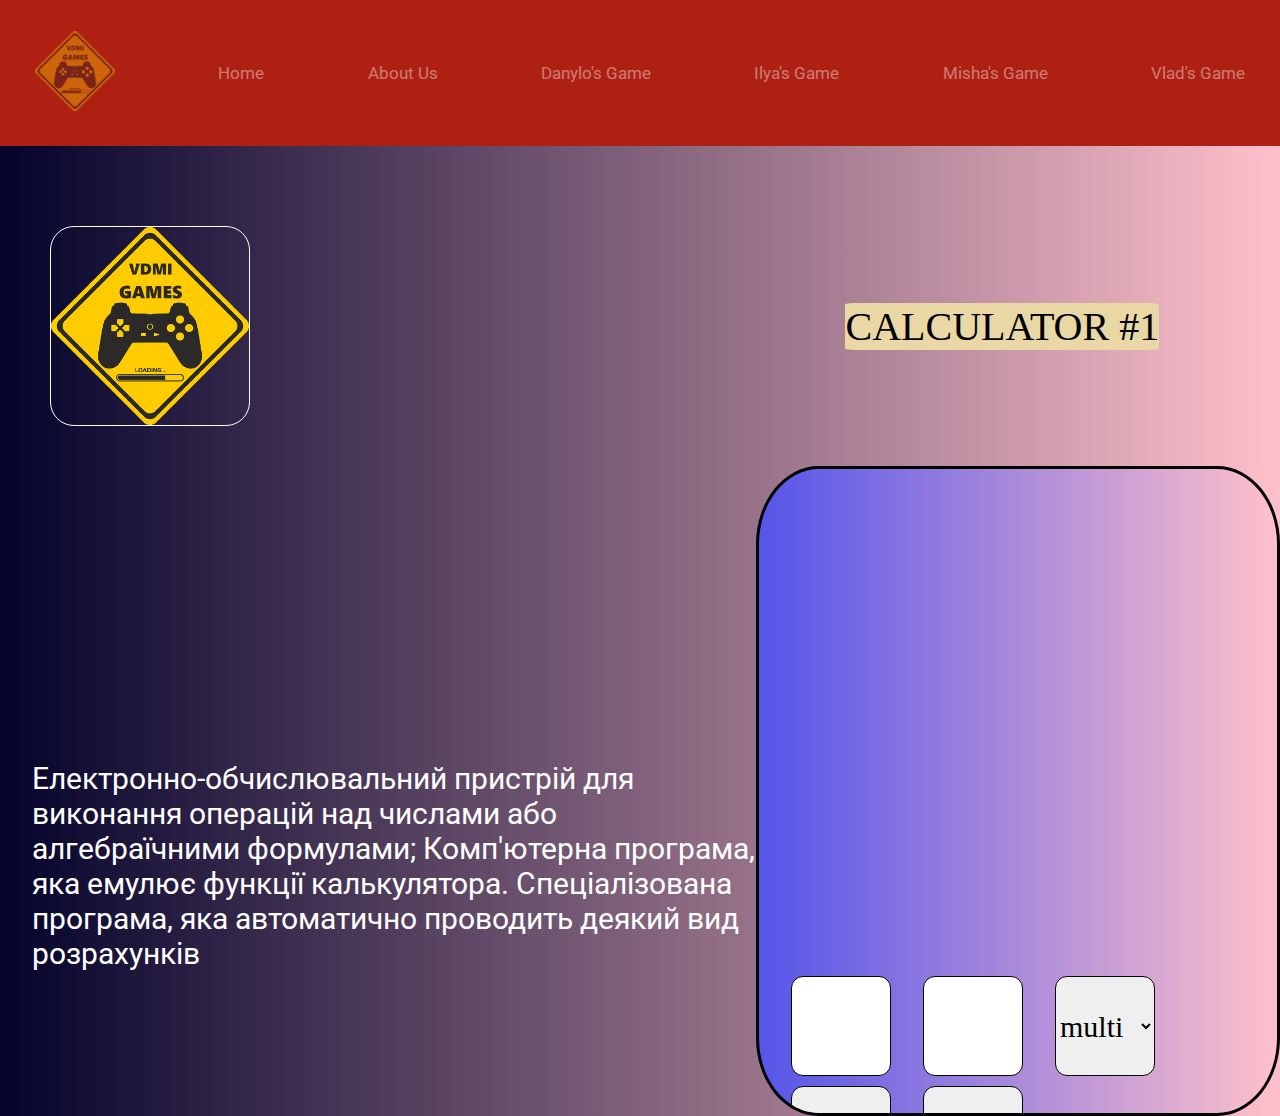
<file: imdex.html>
<!DOCTYPE html>
<html lang="en">
<head>
    <meta charset="UTF-8">
    <meta name="viewport" content="width=device-width, initial-scale=1.0">
    <title>cikls</title>
    <link href="https://unpkg.com/aos@2.3.1/dist/aos.css" rel="stylesheet">
    <link href="https://fonts.googleapis.com/css?family=Roboto:100,100italic,300,300italic,regular,italic,500,500italic,700,700italic,900,900italic" rel="stylesheet" />
    <link rel="stylesheet" href="./stylee.css">
</head>

    <header class="header">
        <a href="./index.html">
            <logo>
                <img src="./img/logo.png" alt="" class="logo">
            </logo>
        </a>
        <a href="./index.html" class="Home">Home</a>
        <a href="./HTML/About-Us.html" class="About Us">About Us</a>
        <a href="./HTML/Danylo.html" class="Page Danylo">Danylo's Game</a>
        <a href="./imdex.html" class="Page Ilya">Ilya's Game</a>
        <a href="https://misha1290.github.io/kingdom/" class="Page Misha">Misha's Game</a>
        <a href="./HTML/Vladyslav.html" class="Page Vlad">Vlad's Game</a>
    </header>
    
<body>
    <!-- <div class="loading">
        <h1 class="load__text">Loading...</h1>
    </div> -->
    <div class="imgTop__text" >
        <img class="imgTop" src="./signal-3655575_960_720-Photoroom.png" alt="">
        <p class="imgTop__text-any" >CALCULATOR #1</p>
    </div>
    <div class="main__calculator-boxTop" >
      <div class="text-top" >
        <p class="main__calculator-box-text" >
          Електронно-обчислювальний пристрій для виконання операцій над числами або алгебраїчними формулами;
  Комп'ютерна програма, яка емулює функції калькулятора.
  Спеціалізована програма, яка автоматично проводить деякий вид розрахунків
        </p>
      </div>
      
      <div class="main__calculator" >
        
        <div class="main__calculator-any-1">
            <p class="main__calculator-any-text" ></p>
        </div>
        <div class="main__calculator-any-2">
            <input class="main__calculator-any-buttona" type="number">
            <input class="main__calculator-any-buttonb" type="number">
            <select class="main__calculator-any-buttonselect"  name="" id="">
                <option value="*">multi</option>
                <option value="-">minus</option>
                <option value="+">plus</option>
                <option value="/">division  </option>
            </select>
            <button class="main__calculator-any-button" >result</button>
            <button class="main__calculator-any-button-RESET" >RESET</button>
    </div>
</div>

    </div>
    
<!--     <div class="loading">
        <h1 class="title__loading-developers">Developed by: Vlad, Danylo, <br> Mykhailo, Ilya</h1>
        <h1 class="title__loading-copyright">Copyright © 2024 VDMI Games. <br> All rights reserved</h1>
        <div class="loader">
            <div class="loader-inner">
                <div class="loader-block"></div>
                <div class="loader-block"></div>
                <div class="loader-block"></div>
                <div class="loader-block"></div>
                <div class="loader-block"></div>
                <div class="loader-block"></div>
                <div class="loader-block"></div>
                <div class="loader-block"></div>
            </div>
        </div>
    </div> -->
<!-- <div class="main" >
        <div class="main-text" >
            <p class="main-text-any" >Lorem ipsum dolor sit amet consectetur adip</p>
        </div>
        <p class="imgTop__text-any" >CALCULATOR PROCENT DEBIT #2</p>

    <div class="imgTop2__text" >
            <div class="main__calculator-any-1">
                <p class="main__calculator-any-text"></p>
                <div class="main__calculator-any-2">
                    <input class="main__calculator-any-buttonE" type="number">
                    <input class="main__calculator-any-buttonC" type="number">
                    <select class="main__calculator-any-buttonselect"  name="" id="">
                        <option value="*">multi</option>
                    </select>
                    <button class="main__calculator-any-button but2" >result</button>
                </div>
                <div class="main__calculator-any-1">
                <p class="main__calculator-any-text" ></p>
                
            </div>
                
        
    </div>

        
 <div class="main__calculator-any-2"></div>
        
        
    </div> -->
    <script src="math.js" ></script>
    <script src="skript.js" ></script>
    <script src="index.js" ></script>
    <script src="https://unpkg.com/aos@2.3.1/dist/aos.js"></script>
    <script> </script>
    <script>
        AOS.init();
    </script>
</body>
</file>
<file: stylee.css>
*{
    margin: 0;
    padding: 0;
    border: 0;
    outline: 0;
    list-style: none;
    box-sizing: border-box;
    text-decoration: none;
    scroll-behavior: smooth;
    font-family: 'Roboto';
}

body{
    background: linear-gradient(to right, rgb(3, 3, 43), pink);
}
.logo{
    width: 80px;
    transition: 1.5s;
    -webkit-tap-highlight-color: transparent;
}
.logo:hover{
    transform: scale(1.06);
}
.header{
    display: flex;
    background-color: #AE2012;
    opacity: 1;
    justify-content: space-around;
    align-items: center;
    font-family: 'Roboto';
    -webkit-user-select: none;
    -moz-user-select: none;
    -ms-user-select: none;
    user-select: none;
    -webkit-tap-highlight-color: transparent;
}
.header > a{
    color: white;
    text-decoration: none;
    padding: 9px 13px;
    font-size: 17px;
    border-radius: 30px;
    transition: opacity 0.5s ease;
}
.header > a:hover{
    color: #E9D8A6;
}
.header:hover > :not(:hover){
    opacity: 0.4;
}
.main__calculator {
    margin: 0 auto;
    overflow-x: hidden;
        flex-wrap: wrap;
    display: flex;
    width: 650px;
    height: 650px;
    border-radius: 12%;
    border: 3px solid #000;
    background: linear-gradient(to right, rgb(85, 85, 233), pink);
}
.main__calculator-any-1 {

    height: 200px;
    display: flex;
    align-items: center;
    justify-content: space-around;

}
.imgTop{
    width: 200px;
    height: 200px;
    margin:  30px auto;
    margin-left: 30px;
    border-radius: 12%;
    border: 0.1px solid #ffffff;
    display: flex;
    justify-content: center;
    align-items: center;

}
.main__calculator-any-text {
    margin-top: 100px;
    margin-left: 20px ;
    display: flex;
    border-radius: 7%;
    justify-content: center;
    align-items: center;
    font-size: 80px;
    font-family: "Playwrite NG Modern", cursive;
    font-optical-sizing: auto;
    font-style: normal;
}
.imgTop__text-any{
    background-color: #E9D8A6;
    display: flex;
    border-radius: 3%;
    justify-content: center;
    align-items: center;
    font-size: 40px;
    font-family: "Playwrite NG Modern", cursive;
    font-optical-sizing: auto;
    font-style: normal;
}
.imgTop__text{

    margin-top: 50px;
    margin-left: 20px ;
    width: 89%;
    display: flex;
    border-radius: 7%;
    justify-content: space-around;
    align-items: center;
    font-size: 80px;
    font-family: "Playwrite NG Modern", cursive;
    font-optical-sizing: auto;
    font-style: normal;
    
}
.imgTop2__text{

    margin-top: 50px;
    margin-left: -280px ;
    display: flex;
    border-radius: 7%;
    justify-content: space-around;
    align-items: center;
    font-size: 80px;
    font-family: "Playwrite NG Modern", cursive;
    font-optical-sizing: auto;
    font-style: normal;
    flex-wrap: wrap;
    display: flex;
    width: 650px;
    height: 650px;
    border-radius: 12%;
    border: 3px solid #000;
    background: linear-gradient(to right, rgb(85, 85, 233), pink);
}
.main__calculator-any-2 {
    height: 100PX;
    transform: 1s;
    margin: 0 auto;
    margin-top: 250px;
    flex-wrap: wrap;
    display: flex;
    width: 600px;
    border-radius: 12%;

}
.main__calculator-boxTop{
    display: flex;
    margin-top: 500px;
    justify-content: space-between;
    align-items: center;


    margin-left: 32px;
    margin-top: 10px;
    font-size: 30px;
    font-family: "Playwrite NG Modern", cursive;
    font-optical-sizing: auto;
    font-style: normal;
}
.main__calculator-box-text{
    order: 1;
}
.text-top{

    width: 900px;
    height: 60px;
    font-family: "Playwrite NG Modern", cursive;
    font-optical-sizing: auto;
    font-style: normal;
    color: #FFF;
}
.main__calculator-any-button {
    display: flex;
    justify-content: center;
    align-items: center;
    width: 100px;
    height: 100px;
    border: 1px solid #000;
    border-radius: 12%;
    margin-left: 32px;
    margin-top: 10px;
    font-size: 30px;
    font-family: "Playwrite NG Modern", cursive;
    font-optical-sizing: auto;
    font-style: normal;


}
.main__calculator-any-button-RESET{
    display: flex;
    justify-content: center;
    align-items: center;
    width: 100px;
    height: 100px;
    border: 1px solid #000;
    border-radius: 12%;
    margin-left: 32px;
    margin-top: 10px;
    font-size: 30px;
    font-family: "Playwrite NG Modern", cursive;
    font-optical-sizing: auto;
    font-style: normal;

}
.main__calculator-any-buttonE {
    display: flex;
    justify-content: center;
    align-items: center;
    width: 100px;
    height: 100px;
    border: 1px solid #000;
    border-radius: 12%;
    margin-left: 32px;
    margin-top: 10px;
    font-size: 30px;
    font-family: "Playwrite NG Modern", cursive;
    font-optical-sizing: auto;
    font-style: normal;

}
.main__calculator-any-buttonC {
    display: flex;
    justify-content: center;
    align-items: center;
    width: 100px;
    height: 100px;
    border: 1px solid #000;
    border-radius: 12%;
    margin-left: 32px;
    margin-top: 10px;
    font-size: 30px;
    font-family: "Playwrite NG Modern", cursive;
    font-optical-sizing: auto;
    font-style: normal;
}
.main{
display: flex;


margin-top: 300px;
align-items: center;

}
.main-text-any{
    display: flex;
    border-radius: 7%;
    justify-content: center;
    align-items: center;
    font-size: 30px;
    font-family: "Playwrite NG Modern", cursive;
    font-optical-sizing: auto;
    font-style: normal;
    margin-top: 200px;
}
.loading {
    z-index: -1;
    width: 100%;
    height: 105vh;
    opacity: 0;
    position: fixed;
    left: 0;
    top: 0;
  }
  .loading.new{
  
    animation: loadbckg 1.7s linear forwards;
  }
  @keyframes loadbckg{
    100%{
      z-index: 9999;
      opacity: 1;
      background-color: black;
    }
  }
  .load__text {
    position: absolute;
    bottom: 0;
    right: 0;
    color: aliceblue;
  }
  .load{
    z-index: 9999;
    width: 100%;
    height: 105vh;
    opacity: 1;
    position: fixed;
    left: 0;
    top: 0;
      background-color: #000;
  
  }
  .load.new-load{
  
      animation: loadBckg 1.85s linear forwards;
  }
  @keyframes loadBckg{
      100%{
          opacity: 0;
          z-index: -1;
          background-color: transparent;
      }
  }
.main__calculator-any-button {
}
.main__calculator-any-button:hover {
    background-color: #00000084;
}
.main__calculator-any-buttona{
    display: flex;
    justify-content: center;
    align-items: center;
    width: 100px;
    height: 100px;
    border: 1px solid #000;
    border-radius: 12%;
    margin-left: 32px;
    margin-top: 10px;
    font-size: 30px;
    font-family: "Playwrite NG Modern", cursive;
    font-optical-sizing: auto;
    font-style: normal;

}
.main__calculator-any-buttonb{
    display: flex;
    justify-content: center;
    align-items: center;
    width: 100px;
    height: 100px;
    border: 1px solid #000;
    border-radius: 12%;
    margin-left: 32px;
    margin-top: 10px;
    font-size: 30px;
    font-family: "Playwrite NG Modern", cursive;
    font-optical-sizing: auto;
    font-style: normal;

}
.main__calculator-any-buttonselect{
    display: flex;
    justify-content: center;
    align-items: center;
    width: 100px;
    height: 100px;
    border: 1px solid #000;
    border-radius: 12%;
    margin-left: 32px;
    margin-top: 10px;
    font-size: 30px;
    font-family: "Playwrite NG Modern", cursive;
    font-optical-sizing: auto;
    font-style: normal;

}
.loading{
    position: fixed;
    height: 100vh;
    width: 100%;
    background-color: #AE2012;
    z-index: -9999;
    opacity: 0;
    font-family: "Roboto";
}
.loading.animation{
    opacity: 1;
    z-index: 9999;
}
.title__loading-developers{
    position: relative;
    color: #FFF;
    top: 35%;
    font-size: 30px;
    transform: translateY(-50%);
    text-align: center;
    -webkit-user-select: none;
    -moz-user-select: none;
    -ms-user-select: none;
    user-select: none;
}
.title__loading-copyright{
    position: relative;
    color: #FFF;
    top: 53.5%;
    font-size: 30px;
    transform: translateY(-50%);
    text-align: center;
    -webkit-user-select: none;
    -moz-user-select: none;
    -ms-user-select: none;
    user-select: none;
}
.loader {
    display: flex;
    justify-content: center;
    align-items: center;
    width: 80px;
    height: 80px;
    position: absolute;
    left: 50%;
    top: 50%;
    transform: translate(-50%, -50%);
    -webkit-user-select: none;
    -moz-user-select: none;
    -ms-user-select: none;
    user-select: none;
}
.loader:before {
    content: "";
    position: absolute;
    top: -10px;
    left: -10px;
    right: -10px;
    bottom: -10px;
    border-radius: 50%;
}
.loader-inner {
    display: flex;
    justify-content: center;
    align-items: center;
    position: relative;
}
.loader-block {
    display: inline-block;
    width: 10px;
    height: 10px;
    margin: 2px;
    background-color: #fff;
    box-shadow: 0 0 20px #fff;
    animation: loader_562 1.2s cubic-bezier(0.5, 0, 0.5, 1) infinite;
}
.loader-block:nth-child(1) {
    animation-delay: 0.1s;
}
.loader-block:nth-child(2) {
    animation-delay: 0.2s;
}
.loader-block:nth-child(3) {
    animation-delay: 0.3s;
}
.loader-block:nth-child(4) {
    animation-delay: 0.4s;
}
.loader-block:nth-child(5) {
    animation-delay: 0.5s;
}
.loader-block:nth-child(6) {
    animation-delay: 0.6s;
}
.loader-block:nth-child(7) {
    animation-delay: 0.7s;
}
.loader-block:nth-child(8) {
    animation-delay: 0.8s;
}
@media(max-width: 449px){
    .title__loading-developers{
        top: 39.5%;
        font-size: 24px;
    }
    .title__loading-copyright{
        top: 53%;
        font-size: 24px;
    }
    .loader{
        top: 50%;
    }
}
@keyframes loader_562 {
    0% {
        transform: scale(1);
        box-shadow: 0 0 20px rgba(255, 255, 255, 0.5);
    }
    20% {
        transform: scale(1, 2.5);
        box-shadow: 0 0 50px rgba(255, 255, 255, 0.7);
    }
    40% {
        transform: scale(1);
        box-shadow: 0 0 20px rgba(255, 255, 255, 0.5);
    }
}
@media(max-width: 808px){
    .header > a{
        font-size: 15px;
    }
}
@import url(https://fonts.googleapis.com/css?family=Roboto:100,100italic,300,300italic,regular,italic,500,500italic,700,700italic,900,900italic);
@import url("https://use.fontawesome.com/releases/v6.5.1/css/all.css");
@import url("https://fonts.googleapis.com/css2?family=Mulish:wght@400;500;600&display=swap");

*{
    margin: 0;
    padding: 0;
    border: 0;
    outline: 0;
    list-style: none;
    box-sizing: border-box;
    text-decoration: none;
    scroll-behavior: smooth;
}

html::-webkit-scrollbar {
    background-color: #f9f9fd;
}

    html::-webkit-scrollbar-thumb {
    background-color: #EE9B00;
    border-radius: 25px;
}

    html::-webkit-scrollbar-track {
}
.menu{
    display: none;
}
.header{
    background-color: #AE2012;
    display: flex;
    justify-content: space-between;
    align-items: center;
    padding: 17px;
    font-family: 'Roboto';
    user-select: none;
    -webkit-tap-highlight-color: transparent;
}
.header > a{
    color: white;
    text-decoration: none;
    padding: 14px 18px;
    font-size: 17px;
    border-radius: 30px;
    transition: opacity 0.5s ease;
}
.header > a:hover{
    color: #E9D8A6;
}
.header:hover > :not(:hover){
    opacity: 0.4;
}
</file>
